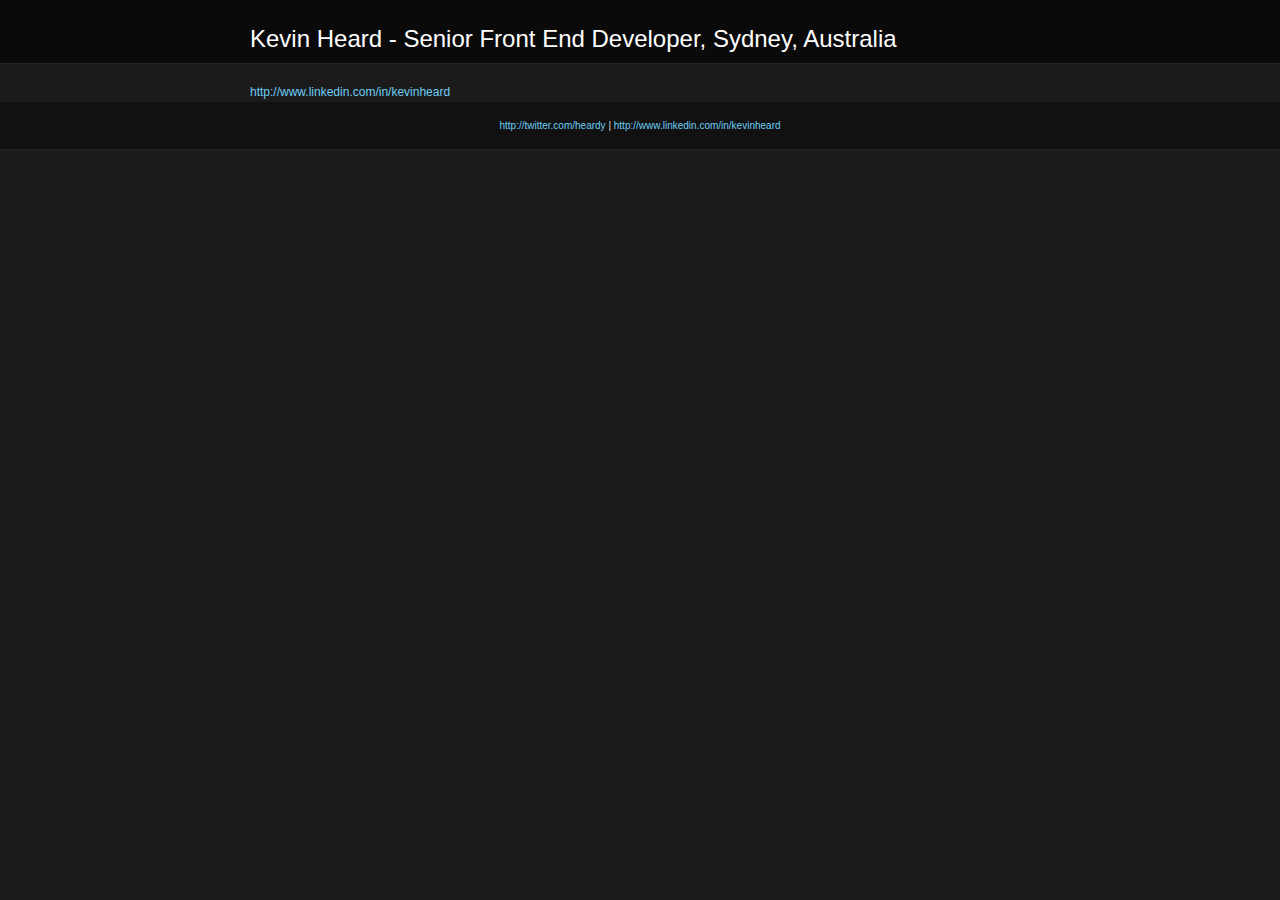
<file: index.html>
<!doctype html>
<html lang="en">
  <head>
    <meta http-equiv="X-UA-Compatible" content="IE=7" />
    <meta http-equiv="Content-type" content="text/html; charset=utf-8" />
    <meta name="description" content="Kevin Heard - Senior Front End Developer from Sydney, Australia. Has a Bachelor of IT with a Web Development Major." />
    
    <title>UI Engineer, Sydney, Australia - kevinheard.com</title>
    <link rel="stylesheet" href="./css/master.css" type="text/css" media="screen" />
    <link rel="stylesheet" href="./css/homepage.css" type="text/css" media="screen" />
    
  </head>
  <body>
  
    <div id="wrapper">
      <div id="header">
        <h1>Kevin Heard - Senior Front End Developer, Sydney, Australia</h1>
      </div>
      <div id="content">
        <a href="http://www.linkedin.com/in/kevinheard" title="LinkedIn profile">http://www.linkedin.com/in/kevinheard</a>
      </div>
      <div id="footer">
        <a href="http://twitter.com/heardy" title="Twitter profile">http://twitter.com/heardy</a> |
        <a href="http://www.linkedin.com/in/kevinheard" title="LinkedIn profile">http://www.linkedin.com/in/kevinheard</a>
      </div>
    </div>

<script type="text/javascript">
  var _gaq = _gaq || [];
  _gaq.push(['_setAccount', 'UA-18548379-1']);
  _gaq.push(['_trackPageview']);

  (function() {
    var ga = document.createElement('script'); ga.type = 'text/javascript'; ga.async = true;
    ga.src = ('https:' == document.location.protocol ? 'https://ssl' : 'http://www') + '.google-analytics.com/ga.js';
    var s = document.getElementsByTagName('script')[0]; s.parentNode.insertBefore(ga, s);
  })();
</script>
  </body>
</html>
</file>
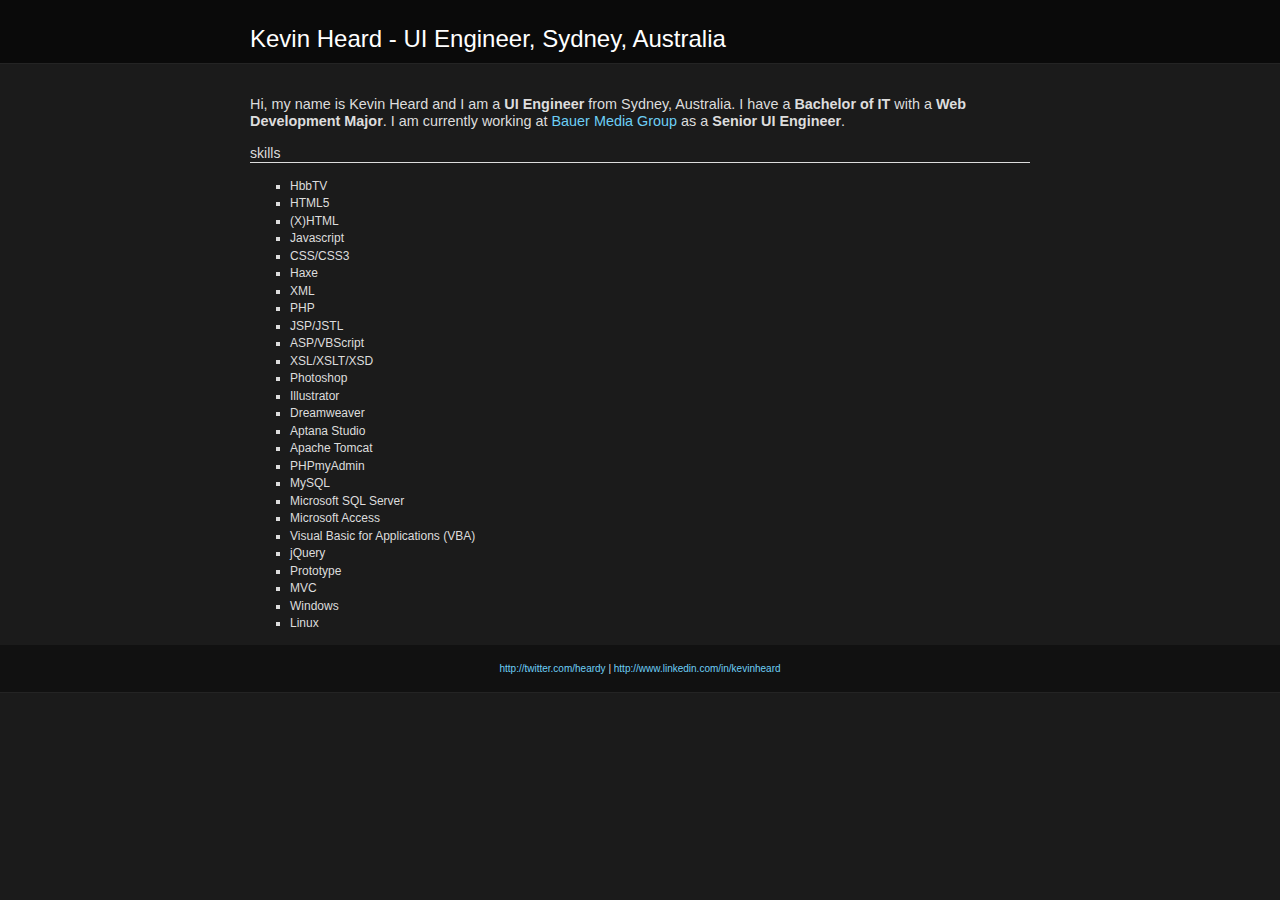
<file: index-OLD.html>
<!doctype html>
<html lang="en">
  <head>
    <meta http-equiv="X-UA-Compatible" content="IE=7" />
    <meta http-equiv="Content-type" content="text/html; charset=utf-8" />
    <meta name="description" content="Kevin Heard - UI Engineer from Sydney, Australia. Has a Bachelor of IT with a Web Development Major. Currently works at Bauer Media Group." />
    
    <title>UI Engineer, Sydney, Australia - kevinheard.com</title>
    <link rel="stylesheet" href="./css/master.css" type="text/css" media="screen" />
    <link rel="stylesheet" href="./css/homepage.css" type="text/css" media="screen" />
    
  </head>
  <body>
  
    <div id="wrapper">
      <div id="header">
        <h1>Kevin Heard - UI Engineer, Sydney, Australia</h1>
      </div>
      <div id="content">
        <h2>Hi, my name is Kevin Heard and I am a <strong>UI Engineer</strong> from Sydney, Australia.
          I have a <strong>Bachelor of IT</strong> with a <strong>Web Development Major</strong>.
          I am currently working at <a href="http://bauer-media.com.au/" title="Bauer Media Group">Bauer Media Group</a> as a <strong>Senior UI Engineer</strong>.</h2>
        
        <div id="skills">
          <h3>skills</h3>
          <ul>
            <li>HbbTV</li>
            <li>HTML5</li>
            <li>(X)HTML</li>
            <li>Javascript</li>
            <li>CSS/CSS3</li>
            <li>Haxe</li>
            <li>XML</li>
            <li>PHP</li>
            <li>JSP/JSTL</li>
            <li>ASP/VBScript</li>
            <li>XSL/XSLT/XSD</li>
            <li>Photoshop</li>
            <li>Illustrator</li>
            <li>Dreamweaver</li>
            <li>Aptana Studio</li>
            <li>Apache Tomcat</li>
            <li>PHPmyAdmin</li>
            <li>MySQL</li>
            <li>Microsoft SQL Server</li>
            <li>Microsoft Access</li>
            <li>Visual Basic for Applications (VBA)</li>
            <li>jQuery</li>
            <li>Prototype</li>
            <li>MVC</li>
            <li>Windows</li>
            <li>Linux</li>
          </ul>
        </div>
      </div>
      <div id="footer">
        <a href="http://twitter.com/heardy" title="Twitter profile">http://twitter.com/heardy</a> |
        <a href="http://www.linkedin.com/in/kevinheard" title="LinkedIn profile">http://www.linkedin.com/in/kevinheard</a>
      </div>
    </div>

<script type="text/javascript">

  var _gaq = _gaq || [];
  _gaq.push(['_setAccount', 'UA-18548379-1']);
  _gaq.push(['_trackPageview']);

  (function() {
    var ga = document.createElement('script'); ga.type = 'text/javascript'; ga.async = true;
    ga.src = ('https:' == document.location.protocol ? 'https://ssl' : 'http://www') + '.google-analytics.com/ga.js';
    var s = document.getElementsByTagName('script')[0]; s.parentNode.insertBefore(ga, s);
  })();

</script>
  </body>
</html>
</file>
<file: css/master.css>
body {
  font-family:Verdana,Arial,Helvetica,sans-serif;
  font-size:11px;
}
</file>
<file: css/homepage.css>
body {
  margin:0;
  background:#1B1B1B;
  color:#ddd;
  font: 62.5%/175% Verdana, Arial, Helvetica, Tahoma, sans-serif;
  padding-bottom: 50px;
}

h1 {
  margin:1px 0;
  font: normal 24px Helvetica,Arial,"Lucida Grande","Lucida Sans",Verdana,sans-serif;
  width:780px;
  margin: 0 auto;
  text-align:left;
  color: #fff;
}

h2 {
  font-weight: normal;
  font-size: 1.2em;
}

h3 {
  font-family: 'Lucida Grande', 'Lucida Sans', Verdana, Arial, sans-serif;
  font-weight: normal;
  border-bottom: 1px solid;
}

a {
    color: #6dcff6;
  text-decoration: none;
}

#wrapper {
  text-align:center;
}

#header {
  background:#0A0A0A;
  padding: 25px 0 10px;
  border-bottom: 1px solid #242424;
}

#content {
  width:780px;
  margin: 0 auto;
  font-size: 1.2em;
  text-align:left;
  color:#ddd;
  padding-top:20px;
}

ul li {
  list-style: square;
}

#footer {
  background:#111;
  border-bottom: 1px solid #242424;
  padding: 15px 0;
}

#test {

}

#test2 {
  background:red;
}
</file>
